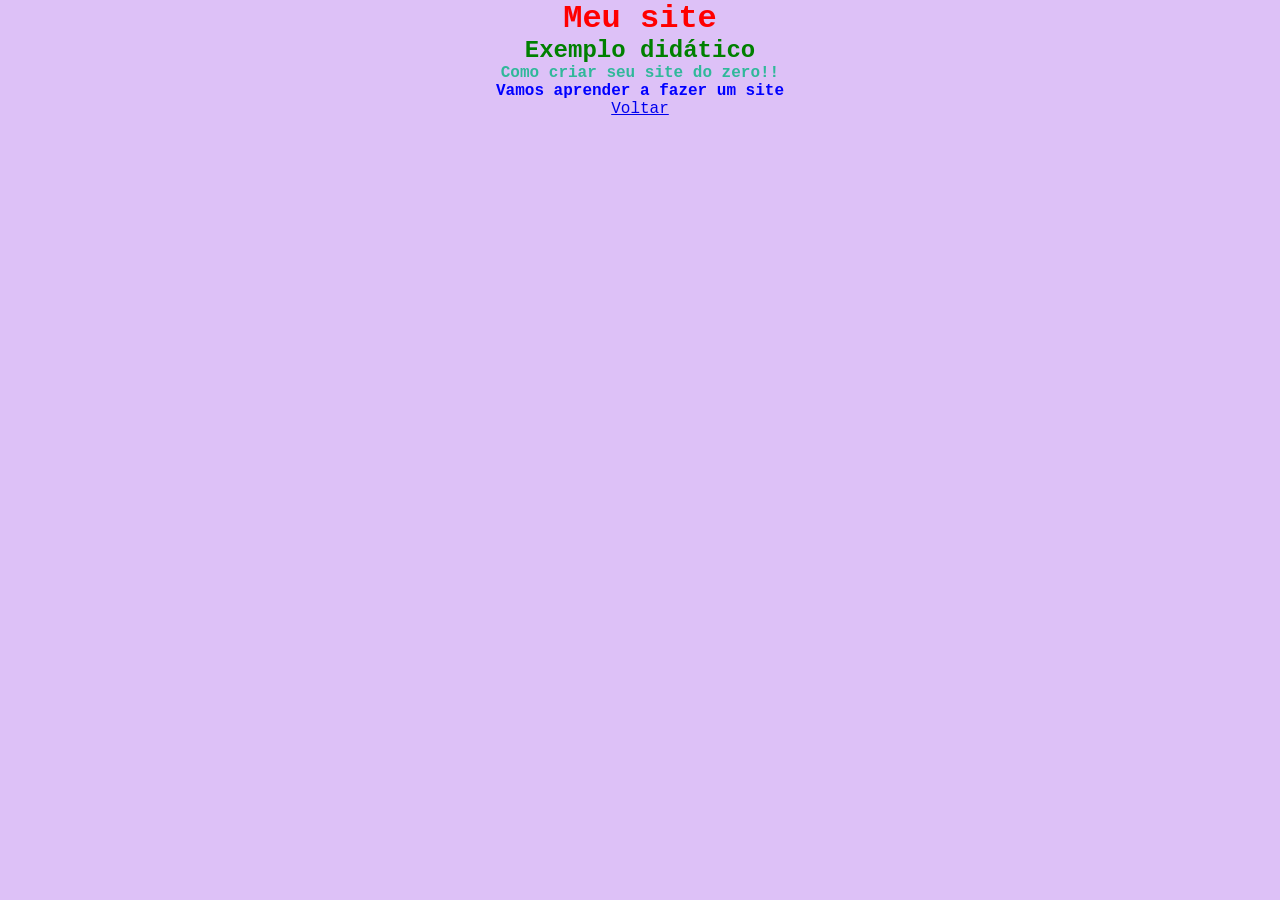
<file: index.html>
<!DOCTYPE html>
<html lang="pt-br">
<head>
    <meta charset="UTF-8">
    <meta name="viewport" content="width=device-width, initial-scale=1.0">
    <title>Meu site</title>
    <link rel="stylesheet" href="./style.css">
</head>
<body>
    <h1>Meu site</h1>
    <h2>Exemplo didático</h2>
    <p class="paragrafo">Como criar seu site do zero!!</p>
    <p>Vamos aprender a fazer um site</p>
    <a href="./atividade.html">Voltar</a>
</body>
</html>
</file>
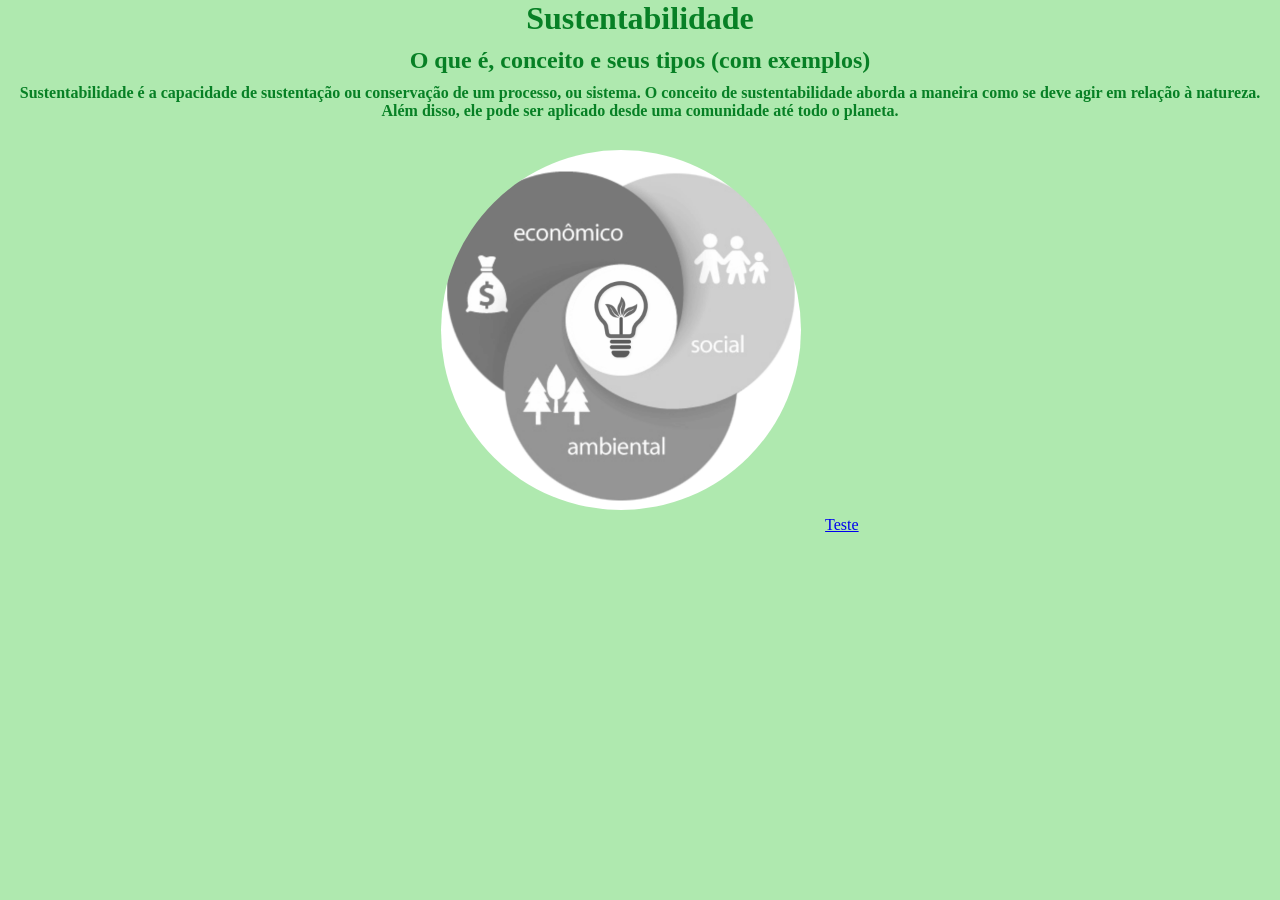
<file: atividade.html>
<!DOCTYPE html>
<html lang="pt-br">
<head>
    <meta charset="UTF-8">
    <meta name="viewport" content="width=device-width, initial-scale=1.0">
    <title>Atividade</title>
    <link rel="stylesheet" href="./atividade.css">
</head>
<body>
    <h1>Sustentabilidade</h1>
    <h2>O que é, conceito e seus tipos (com exemplos)</h2>
    <p>Sustentabilidade é a capacidade de sustentação ou conservação de um processo, ou sistema. O conceito de sustentabilidade aborda a maneira como se deve agir em relação à natureza. Além disso, ele pode ser aplicado desde uma comunidade até todo o planeta.</p>
    <img src="./sustentabilidade.png" alt="imagem de sustentabilidade">
    <a href="./index.html">Teste</a>
</body>
</html>
</file>
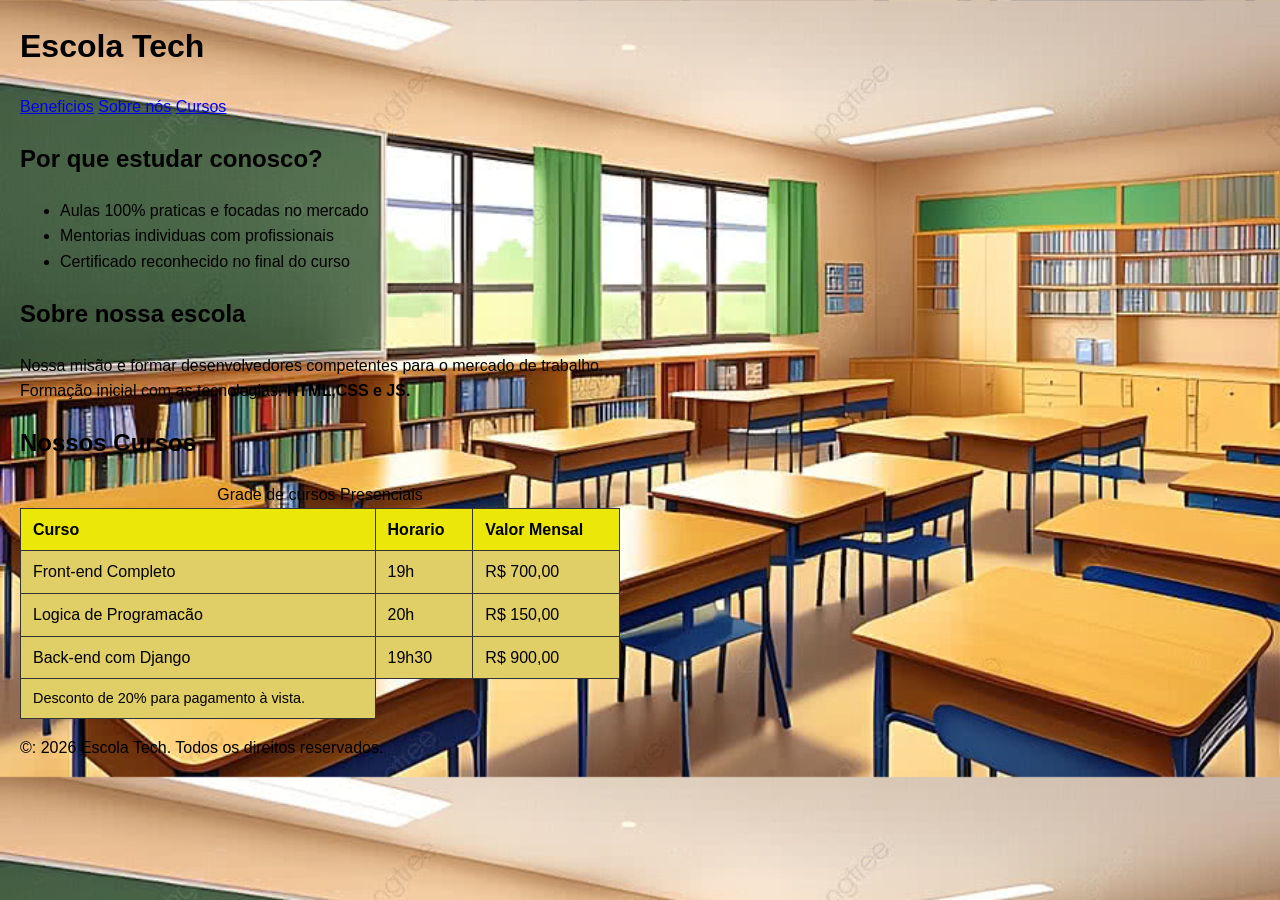
<file: aula3.html>
<!DOCTYPE html>
<html lang="pt-br">
<head>
    <meta charset="UTF-8">
    <meta name="viewport" content="width=device-width, initial-scale=1.0">
    <title>Aula 3</title>
    <link rel="stylesheet" href="aula3.css">
    
</head>
<body>
    <header>
        <h1>Escola Tech</h1>
        <nav>
            <a href="#Beneficio">Beneficios</a>
            <a href="#Sobre nos">Sobre nós</a>
            <a href="#Cursos">Cursos</a>
        </nav>
    </header>
    <main>
        <section id="Beneficio"></section>
            <h2>Por que estudar conosco?</h2>
            <ul>
                <li>Aulas 100% praticas e focadas no mercado</li>
                <li>Mentorias individuas com profissionais</li>
                <li>Certificado reconhecido no final do curso</li>
            </ul>
        <section id="Sobre nos"></section>
            <h2>Sobre nossa escola</h2>
            <p>Nossa misão e formar desenvolvedores competentes para o mercado de trabalho.<br>Formação inicial com as tecnologias: <strong>HTML,CSS e JS.</strong></p>
        <section id="Cursos"></section>
            <h2>Nossos Cursos</h2>
            <table>
                <caption>Grade de cursos Presenciais</caption>
                <thead>
                    <tr>
                        <th>Curso</th>
                        <th>Horario</th>
                        <th>Valor Mensal</th>
                    </tr>
                </thead>
                <tbody>
                    <tr>
                        <td>Front-end Completo</td>
                        <td>19h</td>
                        <td>R$ 700,00</td>
                    </tr>
                    <tr>
                        <td>Logica de Programacão</td>
                        <td>20h</td>
                        <td>R$ 150,00</td>
                    </tr>
                    <tr>
                        <td>Back-end com Django</td>
                        <td>19h30</td>
                        <td>R$ 900,00</td>
                    </tr>
                </tbody>
                <tfoot>
                    <tr>
                        <td>Desconto de 20% para pagamento à vista.</td>
                    </tr>
                </tfoot>
                
            </table>
    </main>
    <footer>
        <p>&copy: 2026 Escola Tech. Todos os direitos reservados.</p>
    </footer>
</body>
</html>
</file>
<file: style.css>
* {
    margin: 0;
    padding: 0;
    box-sizing: border-box;
}
body {
    background-color: rgba(212, 176, 245, 0.781);
    color: green;
    text-align: center;
    font-family: 'Courier New', Courier, monospace;
}
h1 {
    color:red;
}
p {
    color: blue;
    font-weight: bold;
}
.paragrafo {
    color: rgb(48, 184, 154);
    font-weight: bold;
}
</file>
<file: atividade.css>
* {
    margin: 0;
    padding: 0;
    box-sizing: border-box;
}
body {
    background-color: rgb(175, 233, 175);
    text-align: center;
}
img {
    width: 400px;
    border-radius: 50%;
    padding: 20px;
    cursor:cell;
    filter: saturate(0);

    &:hover {
        filter: saturate(1);
    }
}

h1 {
    color: rgb(7, 128, 37);
    font-family: fantasy;
}
h2 {
    color: rgb(7, 128, 37);
    margin: 10px;
}
p {
    color: rgb(7, 128, 37);
    font-weight: bold;
    margin: 10px;
}
</file>
<file: aula3.css>
body {
    background-image: url("./escolas.jpg");
    background-size: cover;
    font-family:'Segoe UI', Tahoma, Geneva, Verdana, sans-serif;
    line-height: 1.6;
    margin: 0;
    padding: 0 20px;
}
html{
    scroll-behavior: smooth;
}
nav ul {
    list-style: none;
    padding: 0;
    display: flex;
    gap: 15px;
    
}

.beneficios {
    margin-left: 20px;
}

table {
    border-collapse: collapse;
    width: 100%;
    max-width: 600px;
    margin-top: 10px;
}

th, td {
    border: 1px solid #333;
    padding: 8px 12px;
    text-align: left;
}
td{
    background-color: #e0ce67;
}

thead {
    background-color: #ebe708;
}

tfoot td {
    font-size: 0.9em;
    color: #000000;
}
</file>
